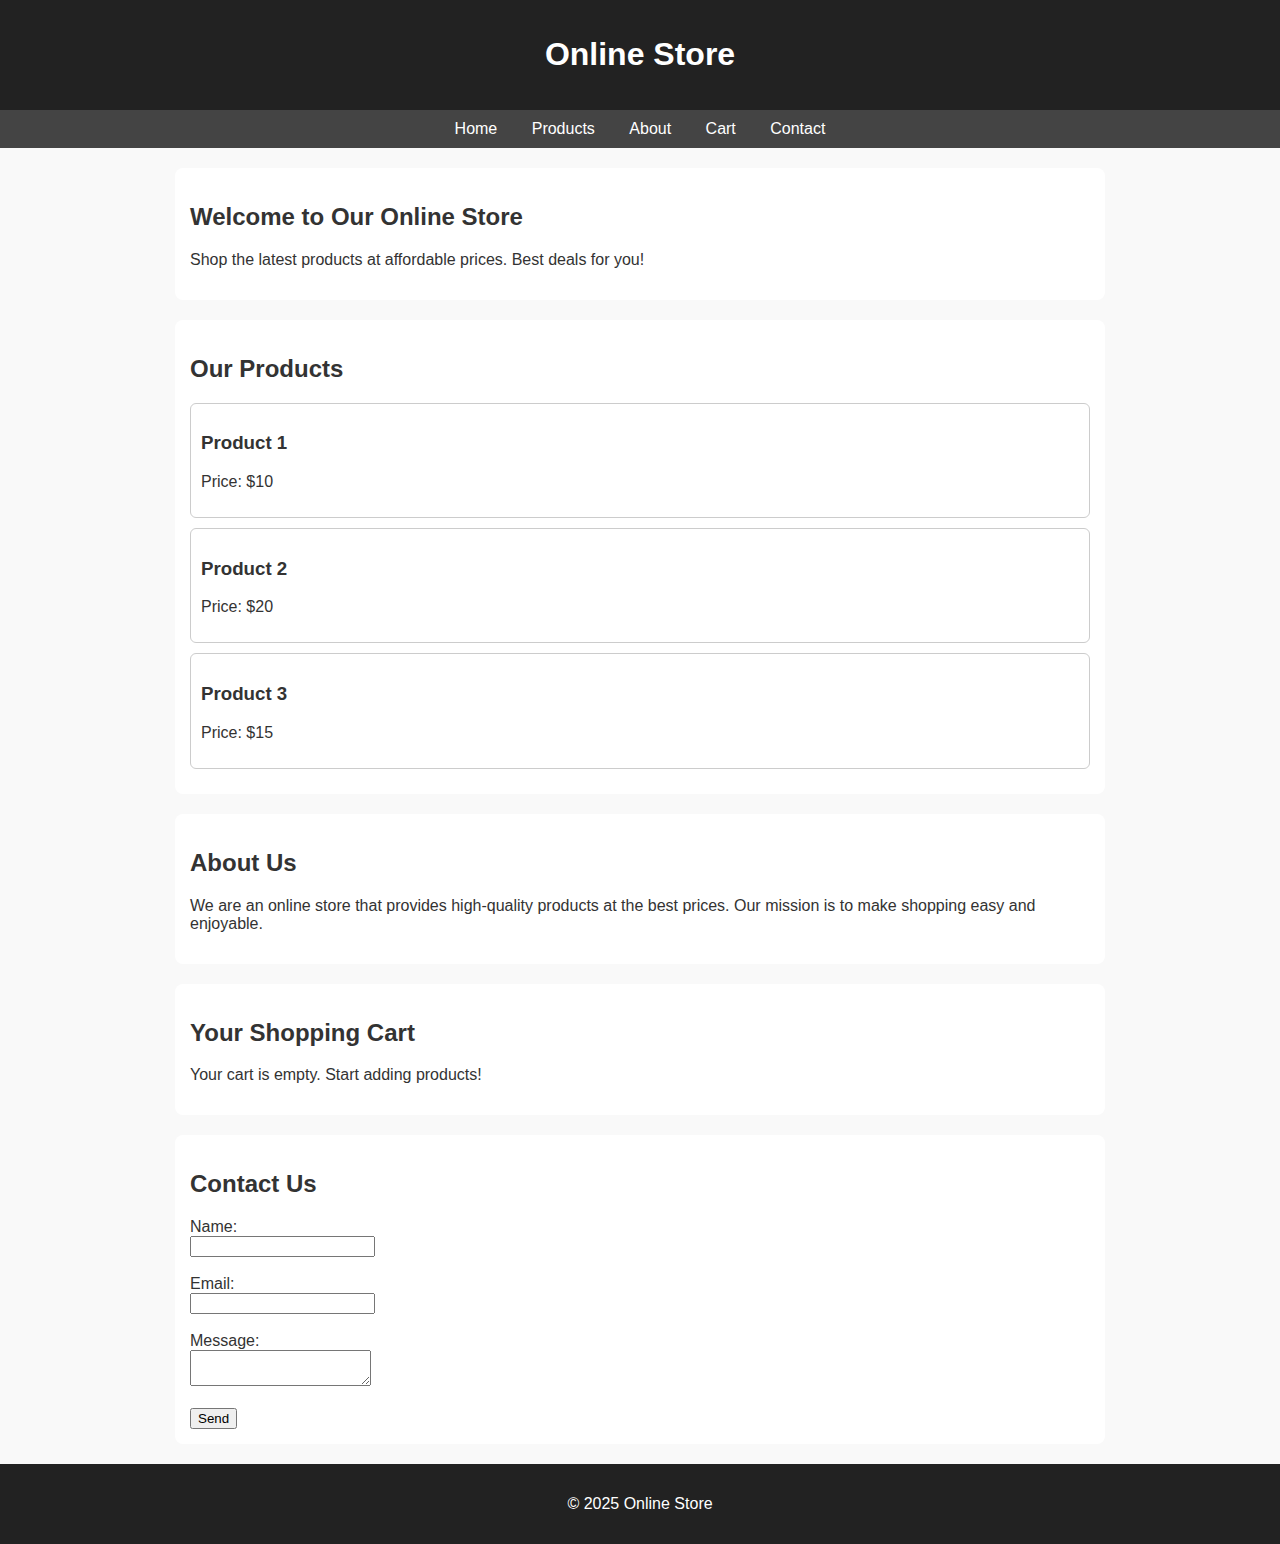
<file: index.html>
<!DOCTYPE html>
<html lang="en">
<head>
  <meta charset="UTF-8">
  <title>Online Store</title>
  <link rel="stylesheet" href="style.css">
</head>
<body>

  <header>
    <h1>Online Store</h1>
  </header>

  <nav>
    <a href="#home">Home</a>
    <a href="#products">Products</a>
    <a href="#about">About</a>
    <a href="#cart">Cart</a>
    <a href="#contact">Contact</a>
  </nav>

  <section id="home">
    <main>
      <h2>Welcome to Our Online Store</h2>
      <p>Shop the latest products at affordable prices. Best deals for you!</p>
    </main>
  </section>

  <section id="products">
    <main>
      <h2>Our Products</h2>
      <div class="product">
        <h3>Product 1</h3>
        <p>Price: $10</p>
      </div>
      <div class="product">
        <h3>Product 2</h3>
        <p>Price: $20</p>
      </div>
      <div class="product">
        <h3>Product 3</h3>
        <p>Price: $15</p>
      </div>
    </main>
  </section>

  <section id="about">
    <main>
      <h2>About Us</h2>
      <p>We are an online store that provides high-quality products at the best prices. Our mission is to make shopping easy and enjoyable.</p>
    </main>
  </section>

  <section id="cart">
    <main>
      <h2>Your Shopping Cart</h2>
      <p>Your cart is empty. Start adding products!</p>
    </main>
  </section>

  <section id="contact">
    <main>
      <h2>Contact Us</h2>
      <form>
        <label>Name:</label><br>
        <input type="text" name="name"><br><br>
        
        <label>Email:</label><br>
        <input type="email" name="email"><br><br>
        
        <label>Message:</label><br>
        <textarea name="message"></textarea><br><br>
        
        <button type="submit">Send</button>
      </form>
    </main>
  </section>

  <footer>
    <p>&copy; 2025 Online Store</p>
  </footer>

</body>
</html>
</file>
<file: style.css>
body {
  font-family: Arial, sans-serif;
  margin: 0;
  padding: 0;
  background: #f9f9f9;
  color: #333;
}

header, footer {
  background: #222;
  color: white;
  text-align: center;
  padding: 15px;
}

nav {
  background: #444;
  text-align: center;
  padding: 10px;
}

nav a {
  color: white;
  text-decoration: none;
  margin: 0 15px;
}

nav a:hover {
  text-decoration: underline;
}

main {
  max-width: 900px;
  margin: 20px auto;
  padding: 15px;
  background: white;
  border-radius: 8px;
}

.product {
  border: 1px solid #ccc;
  border-radius: 6px;
  padding: 10px;
  margin: 10px 0;
}
</file>
